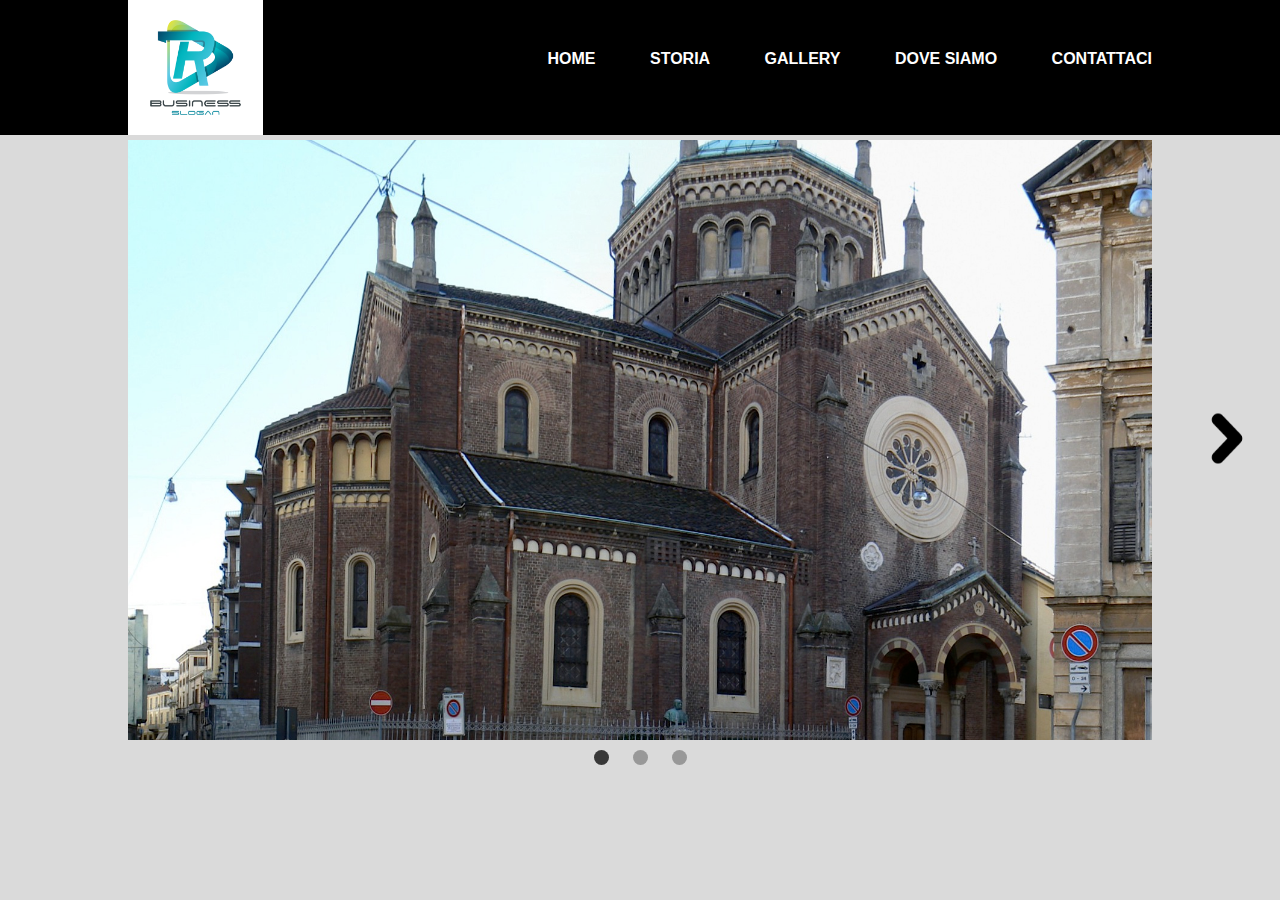
<file: gallery.html>
<!DOCTYPE html>
<html lang="en">
<head>
    <meta charset="UTF-8">
    <meta name="viewport" content="width=device-width, initial-scale=1.0">
    <meta http-equiv="X-UA-Compatible" content="ie=edge">
    <title>Document</title>
    <link rel="stylesheet" href="css/gallery.css">
</head>
<body>
    <header>
        <div class="container">
            <img src="immagini/ONTWN50.jpg" alt="logo" class="logo">
            <nav>
                <ul>
                    <li><a href="index.html">HOME</a></li>
                    <li><a href="storia.html">STORIA</a></li>
                    <li><a href="#">GALLERY</a></li>
                    <li><a href="mappa.html">DOVE SIAMO</a></li>
                    <li><a href="contattaci.php">CONTATTACI</a></li>
                </ul>
            </nav>
        </div>
    </header>
    <div class="carousel">
        <button class="carousel_button carousel_button-left is-hidden"> <!--left button-->
            <img src="immagini/move-to-prev.png" alt="">
        </button>
        <div class="carousel_track-container">
            <ul class="carousel_track">
                <li class="carousel_slide current-slide">
                    <img class="carousel_image" src="immagini/Chiesa_di_San_Bernardo_Vercelli.jpg" alt="">
                </li>
                <li class="carousel_slide">
                    <img class="carousel_image" src="immagini/Cavour_neve.jpg" alt="">
                </li>
                <li class="carousel_slide">
                    <img class="carousel_image" src="immagini/Civico.jpg" alt="">
                </li>
            </ul>
        </div>
        <button class="carousel_button carousel_button-right"><!--right button-->
            <img src="immagini/move-to-next.png" alt="">
        </button>
         <div class="carousel_nav">
             <button class="carousel_indicator current-slide"></button>
             <button class="carousel_indicator"></button>
             <button class="carousel_indicator"></button> 
         </div>
    </div>
    <script src="js/gallery.js"></script>
</body>
</html>
</file>
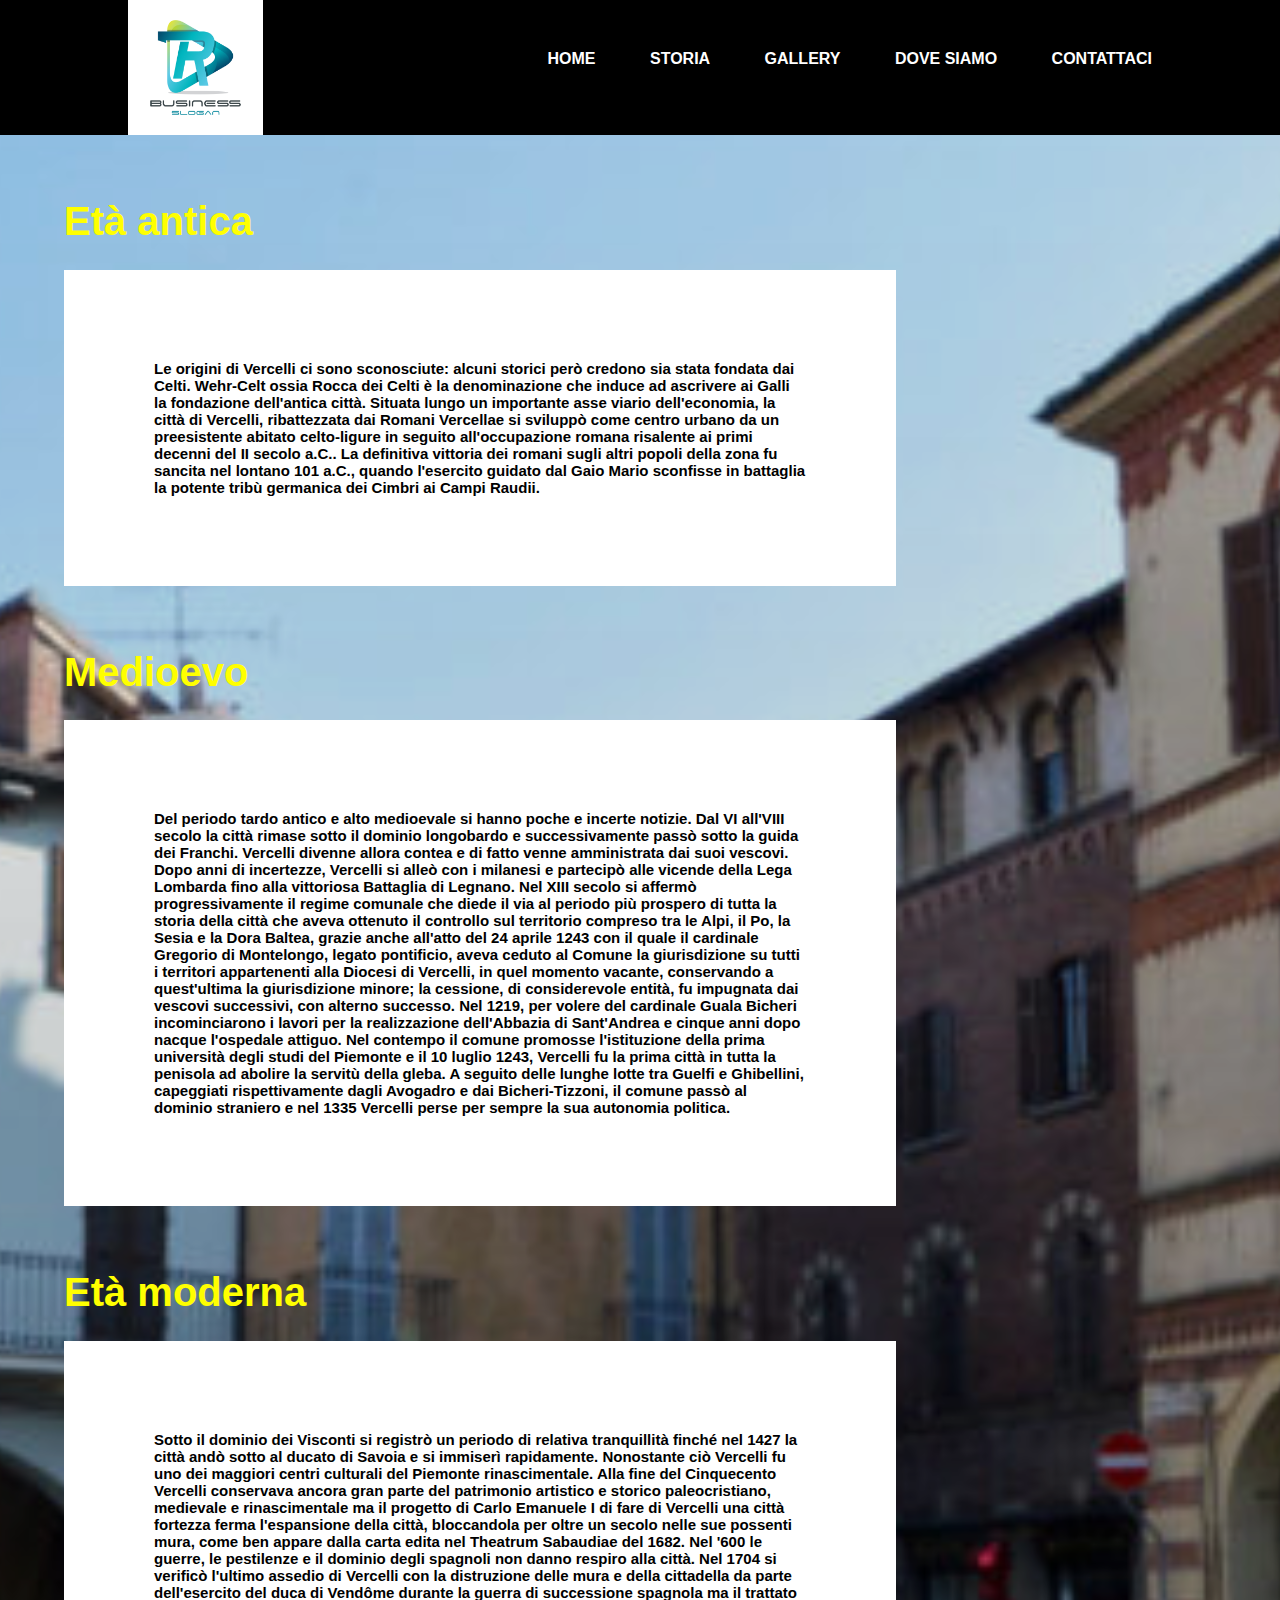
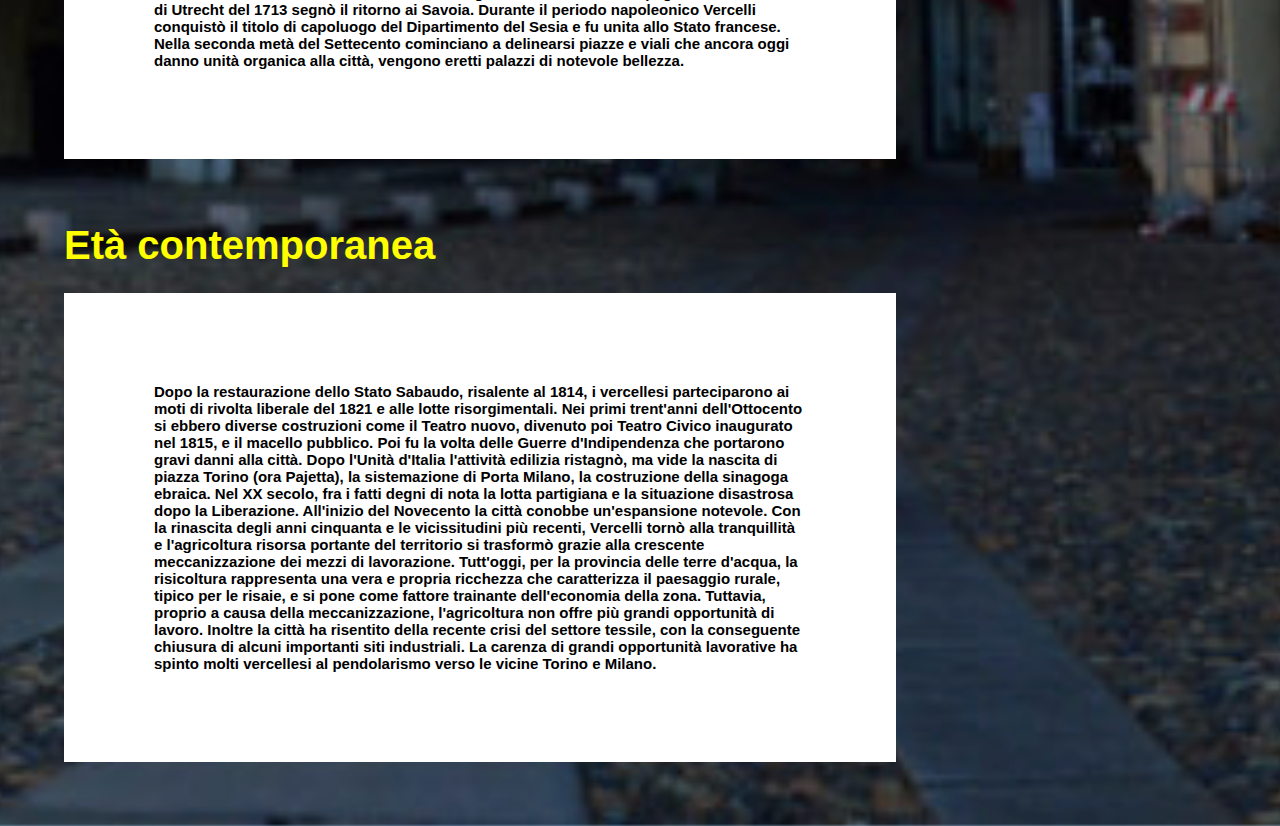
<file: storia.html>
<!DOCTYPE html>
<html lang="it">
<head>
	<meta charset="UTF-8">
    <meta name="viewport" content="width=device-width, initial-scale=1">
    <link rel="stylesheet" href="css/storia.css">
    <title>Vercelli</title>
</head>
<body>
    <header>
        <div class="container">
            <img src="immagini/ONTWN50.jpg" alt="logo" class="logo">
            <nav>
                <ul>
                    <li><a href="index.html">HOME</a></li>
                    <li><a href="#">STORIA</a></li>
                    <li><a href="gallery.html">GALLERY</a></li>
                    <li><a href="mappa.html">DOVE SIAMO</a></li>
                    <li><a href="contattaci.php">CONTATTACI</a></li>
                </ul>
            </nav>
        </div>
    </header>
    <div class="hero">
        <h1>Età antica</h1>
        <p>Le origini di Vercelli ci sono sconosciute: alcuni storici però credono sia stata fondata dai Celti. Wehr-Celt ossia Rocca dei Celti è la denominazione che induce ad ascrivere ai Galli la fondazione dell'antica città. Situata lungo un importante asse viario dell'economia, la città di Vercelli, ribattezzata dai Romani Vercellae si sviluppò come centro urbano da un preesistente abitato celto-ligure in seguito all'occupazione romana risalente ai primi decenni del II secolo a.C.. La definitiva vittoria dei romani sugli altri popoli della zona fu sancita nel lontano 101 a.C., quando l'esercito guidato dal Gaio Mario sconfisse in battaglia la potente tribù germanica dei Cimbri ai Campi Raudii.</p>
        <h1>Medioevo</h1>
        <p>Del periodo tardo antico e alto medioevale si hanno poche e incerte notizie. Dal VI all'VIII secolo la città rimase sotto il dominio longobardo e successivamente passò sotto la guida dei Franchi. Vercelli divenne allora contea e di fatto venne amministrata dai suoi vescovi. Dopo anni di incertezze, Vercelli si alleò con i milanesi e partecipò alle vicende della Lega Lombarda fino alla vittoriosa Battaglia di Legnano.
        Nel XIII secolo si affermò progressivamente il regime comunale che diede il via al periodo più prospero di tutta la storia della città che aveva ottenuto il controllo sul territorio compreso tra le Alpi, il Po, la Sesia e la Dora Baltea, grazie anche all'atto del 24 aprile 1243 con il quale il cardinale Gregorio di Montelongo, legato pontificio, aveva ceduto al Comune la giurisdizione su tutti i territori appartenenti alla Diocesi di Vercelli, in quel momento vacante, conservando a quest'ultima la giurisdizione minore; la cessione, di considerevole entità, fu impugnata dai vescovi successivi, con alterno successo. Nel 1219, per volere del cardinale Guala Bicheri incominciarono i lavori per la realizzazione dell'Abbazia di Sant'Andrea e cinque anni dopo nacque l'ospedale attiguo. Nel contempo il comune promosse l'istituzione della prima università degli studi del Piemonte e il 10 luglio 1243, Vercelli fu la prima città in tutta la penisola ad abolire la servitù della gleba.
        A seguito delle lunghe lotte tra Guelfi e Ghibellini, capeggiati rispettivamente dagli Avogadro e dai Bicheri-Tizzoni, il comune passò al dominio straniero e nel 1335 Vercelli perse per sempre la sua autonomia politica.</p>
        <h1>Età moderna</h1>
        <p>Sotto il dominio dei Visconti si registrò un periodo di relativa tranquillità finché nel 1427 la città andò sotto al ducato di Savoia e si immiserì rapidamente. Nonostante ciò Vercelli fu uno dei maggiori centri culturali del Piemonte rinascimentale. Alla fine del Cinquecento Vercelli conservava ancora gran parte del patrimonio artistico e storico paleocristiano, medievale e rinascimentale ma il progetto di Carlo Emanuele I di fare di Vercelli una città fortezza ferma l'espansione della città, bloccandola per oltre un secolo nelle sue possenti mura, come ben appare dalla carta edita nel Theatrum Sabaudiae del 1682. Nel '600 le guerre, le pestilenze e il dominio degli spagnoli non danno respiro alla città. Nel 1704 si verificò l'ultimo assedio di Vercelli con la distruzione delle mura e della cittadella da parte dell'esercito del duca di Vendôme durante la guerra di successione spagnola ma il trattato di Utrecht del 1713 segnò il ritorno ai Savoia. Durante il periodo napoleonico Vercelli conquistò il titolo di capoluogo del Dipartimento del Sesia e fu unita allo Stato francese. Nella seconda metà del Settecento cominciano a delinearsi piazze e viali che ancora oggi danno unità organica alla città, vengono eretti palazzi di notevole bellezza.</p>
        <h1>Età contemporanea</h1>
        <p>Dopo la restaurazione dello Stato Sabaudo, risalente al 1814, i vercellesi parteciparono ai moti di rivolta liberale del 1821 e alle lotte risorgimentali. Nei primi trent'anni dell'Ottocento si ebbero diverse costruzioni come il Teatro nuovo, divenuto poi Teatro Civico inaugurato nel 1815, e il macello pubblico. Poi fu la volta delle Guerre d'Indipendenza che portarono gravi danni alla città. Dopo l'Unità d'Italia l'attività edilizia ristagnò, ma vide la nascita di piazza Torino (ora Pajetta), la sistemazione di Porta Milano, la costruzione della sinagoga ebraica. Nel XX secolo, fra i fatti degni di nota la lotta partigiana e la situazione disastrosa dopo la Liberazione.
        All'inizio del Novecento la città conobbe un'espansione notevole. Con la rinascita degli anni cinquanta e le vicissitudini più recenti, Vercelli tornò alla tranquillità e l'agricoltura risorsa portante del territorio si trasformò grazie alla crescente meccanizzazione dei mezzi di lavorazione. Tutt'oggi, per la provincia delle terre d'acqua, la risicoltura rappresenta una vera e propria ricchezza che caratterizza il paesaggio rurale, tipico per le risaie, e si pone come fattore trainante dell'economia della zona. Tuttavia, proprio a causa della meccanizzazione, l'agricoltura non offre più grandi opportunità di lavoro. Inoltre la città ha risentito della recente crisi del settore tessile, con la conseguente chiusura di alcuni importanti siti industriali. La carenza di grandi opportunità lavorative ha spinto molti vercellesi al pendolarismo verso le vicine Torino e Milano.</p>
    </div>
</body>
</html>
</file>
<file: css/gallery.css>
*{
    margin: 0;
    padding: 0;
    font-family: sans-serif;
}

body{
    font-family: 'Segoe UI', Tahoma, Geneva, Verdana, sans-serif;
    font-weight: 700;
    background-color: rgba(128, 128, 128, 0.292);
}

.container{
    width: 80%;
    margin: 0 auto;
}

.logo{
    width: 15vh;
    height: auto;
    float: left;
}

header{
    margin-bottom: .4vw;
    background: black;
}

/* mostra la barra in alto*/
header::after{
    content: '';
    display: table;
    clear: both;
}

nav{
    float: right;
}

nav ul{
    margin: 0;
    padding: 0;
    list-style: none;
}

nav li{/*per essere affianco gli elementi nella la lista */
    display: inline-block;    
    margin-left: 50px;
    padding-top: 50px;

    position: relative;/*per fare la transizione*/
}

nav a {
    color: white;
    text-decoration: none;
}

nav a:hover {
    color: white;
}

nav a::before{
    content: '';
    display: block;
    height: 5px;
    width: 100%;
    background-color: white;
    
    /*per fare la transizione*/
    position: absolute;
    top: 0;
    width: 0%;
    transition: 0.5s;
}

/*per fare la transizione*/
nav a:hover::before{
    width: 100%;

}

.carousel{
    position: relative;
    height: 600px;
    width: 80%;
    margin: 0 auto; /*per metterlo in mezzo*/
}

.carousel_image{
    width: 100%;
    height: 100%;
    object-fit: cover;
}

.carousel_track-container{
    background: lightgreen;
    height: 100%;
    position: relative;
    overflow: hidden;
}

.carousel_track{
    padding: 0;
    margin: 0;
    list-style: none;
    position: relative;
    height: 100%;
    transition: transform 250ms ease-in;
}

.carousel_slide{
    position: absolute;
    top: 0;
    bottom: 0;
    width: 100%;
}

.carousel_button{
    position: absolute; /*absolute sbloca top e left*//*absolute cerca un genitore che abbia position relative*/
    top: 50%;
    transform: translateY(-50%);
    background: transparent;
    border: 0;
    cursor: pointer;
}

.carousel_button-left{
    left: -100px;
}

.carousel_button-right{
    right: -100px;
}

.carousel_button img{
    width: 50px;
    height: 50px;
}

.carousel_nav{
    /*background: pink;*/
    display: flex;
    justify-content: center;
    padding: 10px 0;
}

.carousel_indicator{
    border: 0;
    border-radius: 50%;
    width: 15px;
    height: 15px;
    background: rgba(0, 0, 0, .3);
    margin: 0 12px;
    cursor: pointer;
}

.carousel_indicator.current-slide{
    background: rgba(0, 0, 0, .75);
}

.is-hidden {
    display: none;
}
</file>
<file: css/storia.css>
*{
    margin: 0;
    padding: 0;
    font-family: sans-serif;
}

body{
    margin: 0;
    font-family: 'Segoe UI', Tahoma, Geneva, Verdana, sans-serif;
    font-weight: 700;
    background-image: linear-gradient(rgba(0, 0, 0, 0.1), rgba(0, 0, 0, 0.2)), url(../immagini/piazza-cavour-vercelli-2-768x516.jpg);
    background-position: center;
    background-size: cover; /*copre lo sfondo della pagina*/
    overflow-x: hidden;
    position: relative;
}

.container{
    width: 80%;
    margin: 0 auto;
}

h1{
    color: yellow;
    margin-top: 5vw;
    margin-left: 5vw;
    font-size: 40px;
}

div p{
    color: black;
    background-color: white;
    margin-top: 2vw;
    margin-left: 5vw;
    margin-right: 30vw;
    margin-bottom: 5vw;
    font-size: 15px;
    padding: 10vh;
}

.logo{
    width: 15vh;
    height: auto;
    float: left;
}

header{
    background: black;
}

header::after{
    content: '';
    display: table;
    clear: both;
}

nav{
    float: right;
}

nav ul{
    margin: 0;
    padding: 0;
    list-style: none;
}

nav li{
    display: inline-block;    
    margin-left: 50px;
    padding-top: 50px;

    position: relative;/*per fare la transizione*/
}

nav a {
    color: white;
    text-decoration: none;
}

nav a:hover {
    color: white;
}

nav a::before{
    content: '';
    display: block;
    height: 5px;
    width: 100%;
    background-color: white;
    
    /*per fare la transizione*/
    position: absolute;
    top: 0;
    width: 0%;
    transition: 0.5s;
}

/*per fare la transizione*/
nav a:hover::before{
    width: 100%;

}
</file>
